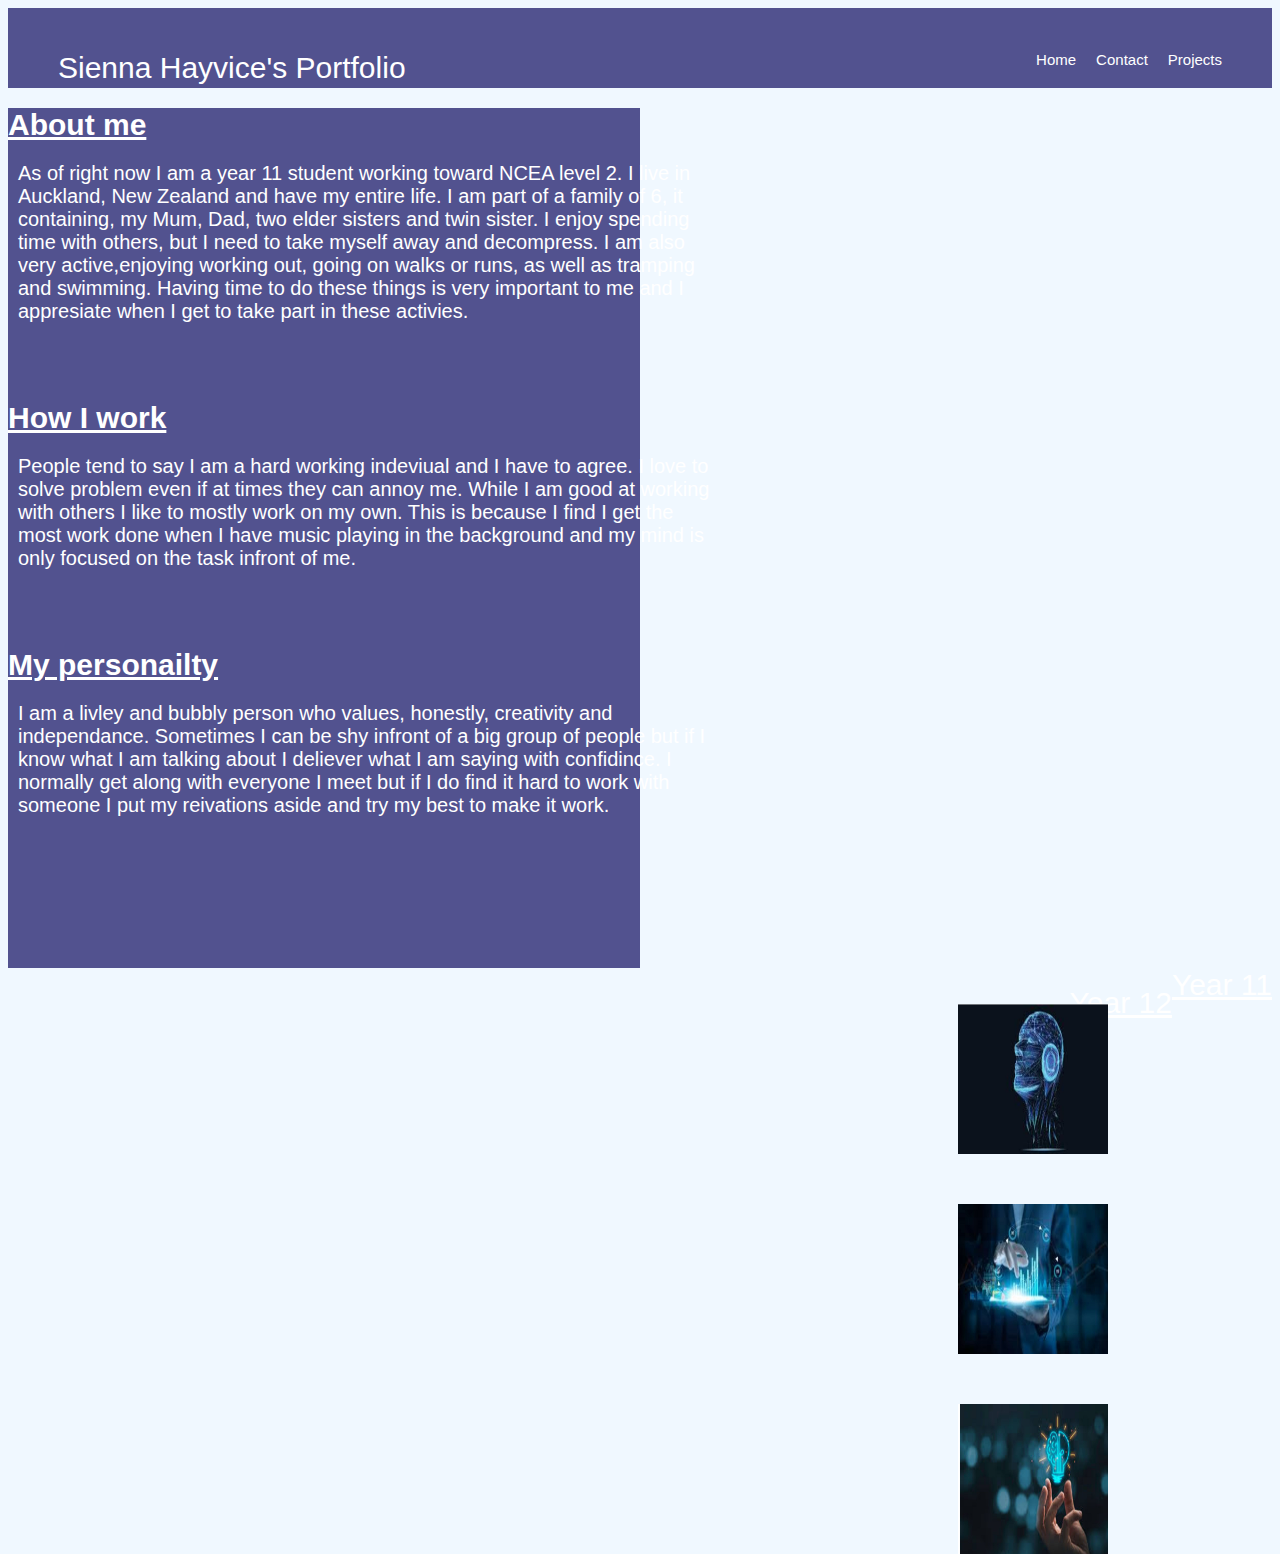
<file: index.html>
<!DOCTYPE html>
<html lang="en">
<head>
    <meta charset="UTF-8">
    <meta name="viewport" content="width=device-width, initial-scale=1.0">
    <title>Sienna Hayvice Y11 portfolio</title>
<link rel="stylesheet" href="style.css"/>
</head>
<body>
    <div class="navbar">
        <div class="dropdown">
        <button class="dropbtn">Projects
        <i class="fa fa-caret-down"></i>
    </button>
    <div class="dropdown-content">
        <a href="year11p.html">Year 11</a>
        <a href="year12p.html">Year 12</a>
        <a href="year13p.html">Year 13</a>
           </div>
        </div>
        <a href="contact.html">Contact</a>
        <a href="index.html">Home</a>
        <a href="#Title" class="split">Sienna Hayvice's Portfolio</a>
    </div>
 </div>
    <div class="container">
        <h1>About me</h1>
        <p>As of right now I am a year 11 student working toward NCEA level 2. I live in Auckland, New Zealand and have my entire life. I am part of a family of 6, it containing, my Mum,
            Dad, two elder sisters and twin sister. I enjoy spending time with others, but I need to take myself away and decompress. I am also very active,enjoying working out, 
            going on walks or runs, as well as tramping and swimming. Having time to do these things is very important to me and I appresiate when I get to take
            part in these activies. </p>
            <br>
        <h1>How I work</h1>
        <p>People tend to say I am a hard working indeviual and I have to agree. I love to solve problem even if at times they can annoy me. While I am good at working with others
            I like to mostly work on my own. This is because I find I get the most work done when I have music playing in the background and my mind is only focused on the task infront
            of me. </p>
            <br>
        <h1>My personailty</h1>
        <p>I am a livley and bubbly person who values, honestly, creativity and independance. Sometimes I can be shy infront of a big group of people but if I know what I am talking 
            about I deliever what I am saying with confidince. I normally get along with everyone I meet but if I do find it hard to work with someone I put my reivations aside and 
            try my best to make it work. </p>  
    </div>
    <div class="container2">
        <a href="year11p.html">Year 11</a>
        <br>
        <a href="year12p.html">Year 12</a>
        <br>
        <a href="year13p.html">Year 13</a>
    </div>
    
    <div class="imgcontainer1">
    <img src="techface.jpg" alt="Year11 tech">
</div>
  
<div class="imgcontainer2">
    <img src="hoverthing.jpg" alt="Year12 tech">
</div>

<div class="imgcontainer3">
    <img src="lightblub.jpg" alt="Year12 tech">
</div>

</body>
</html>
</file>
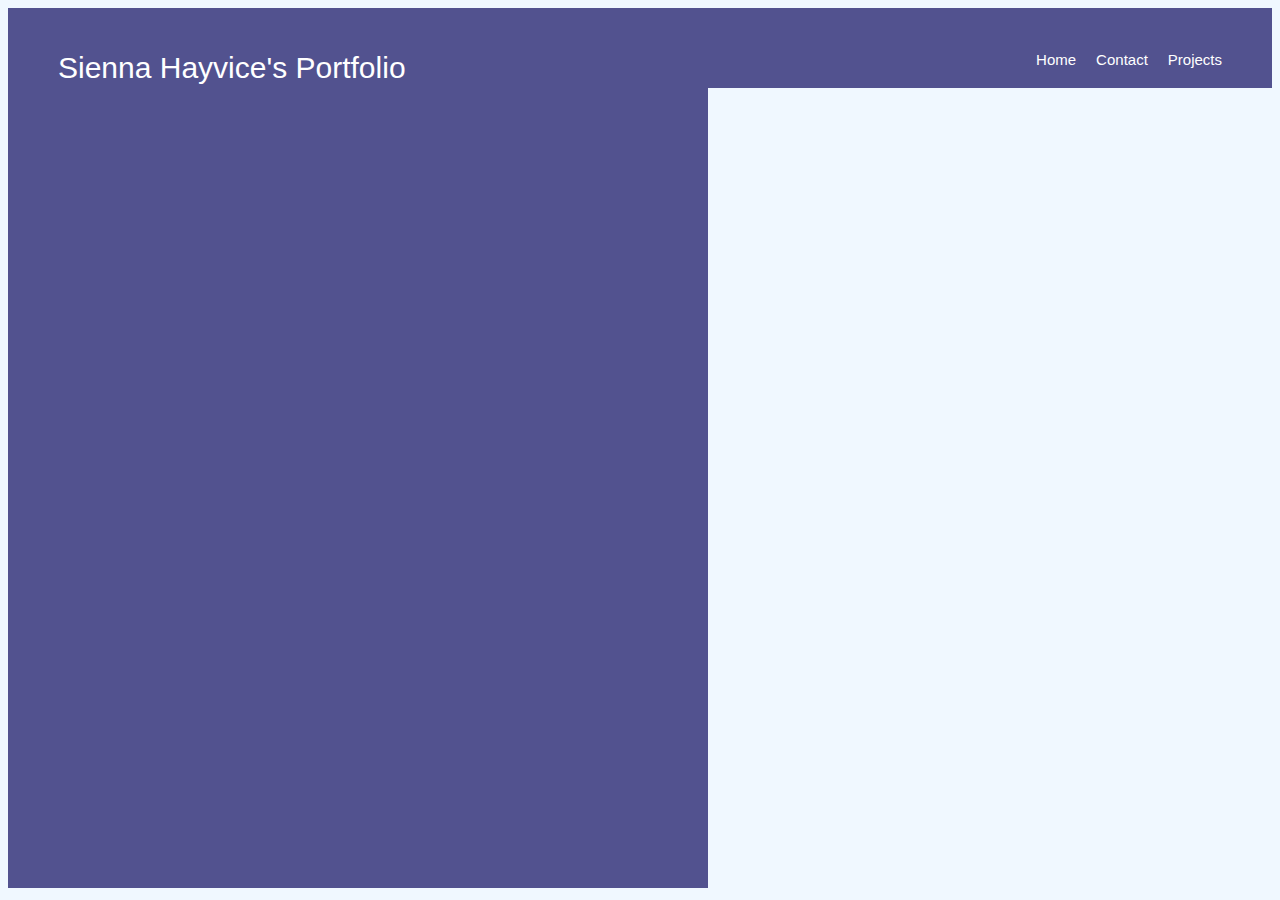
<file: contact.html>
<link rel="stylesheet" href="style.css"/>
<head>
 <title>
  Empty box
 </title>
 <style>
  .emptybox {
   width: 700px;
   height: 800px;
   background-color: rgb(82, 82, 143);
  }
 </style>
</head>
<body>
<div class="navbar">
    <div class="dropdown">
    <button class="dropbtn">Projects
    <i class="fa fa-caret-down"></i>
</button>
<div class="dropdown-content">
    <a href="#year11p">Year 11</a>
    <a href="#year12p">Year 12</a>
    <a href="#year13p">Year 13</a>
       </div>
    </div>
    <a href="contact.html">Contact</a>
    <a href="index.html">Home</a>
    <a href="#Title" class="split">Sienna Hayvice's Portfolio</a>
</div>
</div>
<div class="emptybox"></div>
</body>
</file>
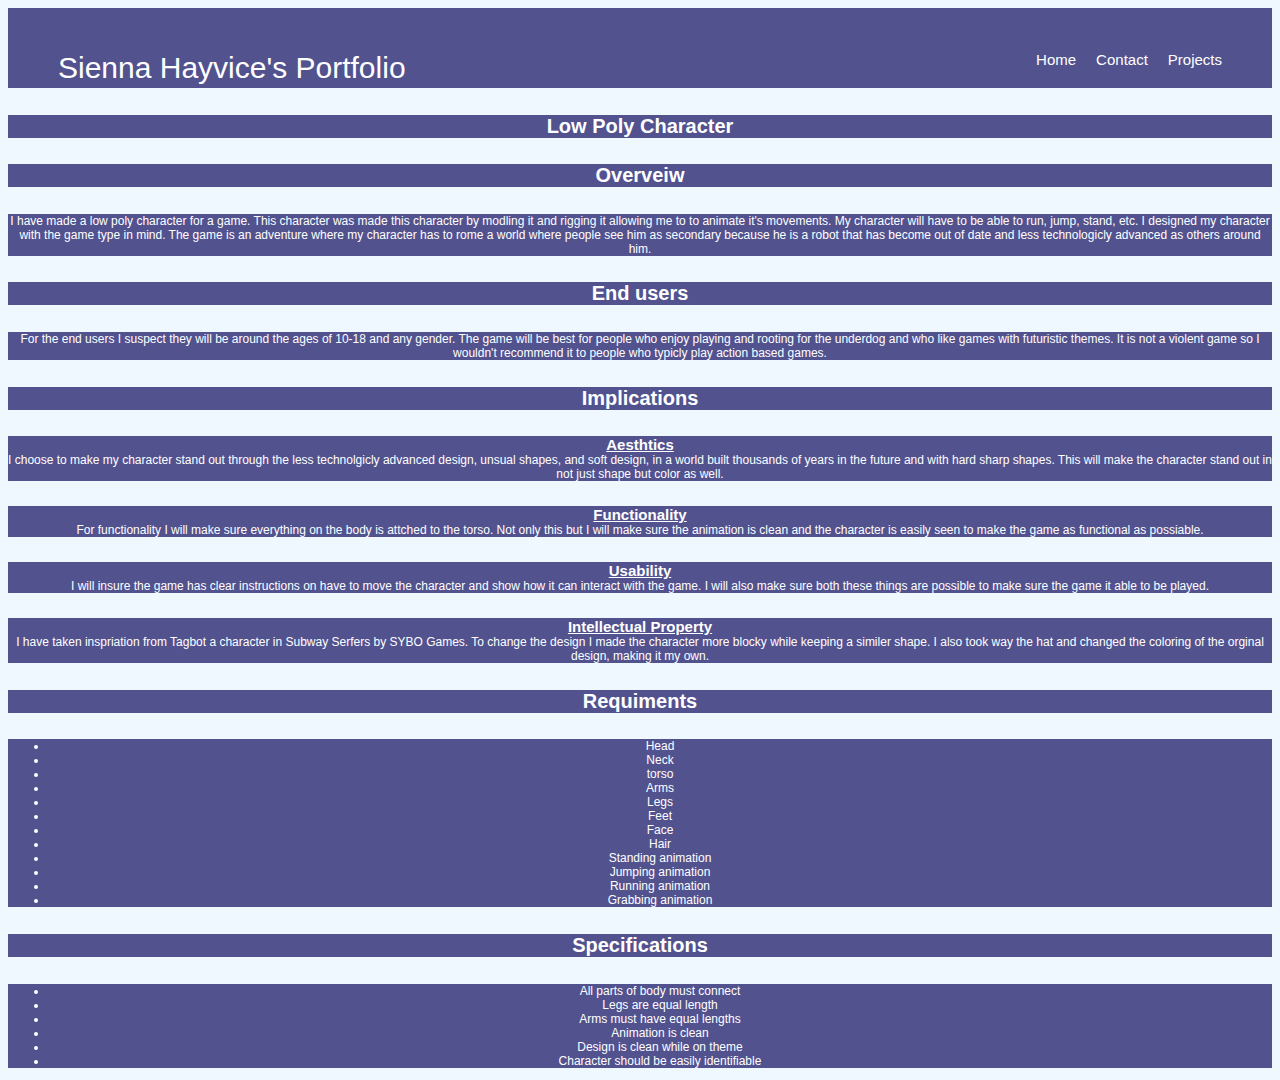
<file: year11p.html>
<link rel="stylesheet" href="style.css"/>

<body>
<div class="navbar">
    <div class="dropdown">
    <button class="dropbtn">Projects
    <i class="fa fa-caret-down"></i>
</button>
<div class="dropdown-content">
    <a href="year11p.html">Year 11</a>
    <a href="year12p.html">Year 12</a>
    <a href="year13p.html">Year 13</a>
       </div>
    </div>
    <a href="contact.html">Contact</a>
    <a href="index.html">Home</a>
    <a href="#Title" class="split">Sienna Hayvice's Portfolio</a>
</div>
</div>
    
    <h4>Low Poly Character</h4>
    <h4>Overveiw</h4>

    <div class="y11p">
        <p>I have made a low poly character for a game. This character was made this character by modling it and rigging it allowing me to to animate it's movements. My character
             will have to be able to run, jump, stand, etc. I designed my character with the game type in mind. The game is an adventure where my character has to rome a world 
             where people see him as secondary because he is a robot that has become out of date and less technologicly advanced as others around him.
        </p>

    <h4>End users</h4>
        <p>For the end users I suspect they will be around the ages of 10-18 and any gender. The game will be best for people who enjoy playing and rooting for the underdog and who
            like games with futuristic themes. It is not a violent game so I wouldn't recommend it to people who typicly play action based games. 
        </p>

    <h4>Implications</h4>
    <h5>Aesthtics</h5>
    <p>I choose to make my character stand out through the less technolgicly advanced design, unsual shapes, and soft design, in a world built thousands of years in the future and 
        with hard sharp shapes. This will make the character stand out in not just shape but color as well. 
    </p>
    <h5>Functionality</h5>
    <p>For functionality I will make sure everything on the body is attched to the torso. Not only this but I will make sure the animation is clean and the character is easily seen 
        to make the game as functional as possiable. 
    </p>
    <h5> Usability</h5>
    <p>I will insure the game has clear instructions on have to move the character and show how it can interact with the game. I will also make sure both these things are possible
        to make sure the game it able to be played.  
    </p>
    <h5>Intellectual Property</h5>
    <p>I have taken inspriation from Tagbot a character in Subway Serfers by SYBO Games. To change the design I made the character more blocky while keeping a similer shape. I 
        also took way the hat and changed the coloring of the orginal design, making it my own.
    </p>
    </div>

    <h4>Requiments</h4>
    <div class="y11pul">
        <ul>
           <li>Head</li> 
           <li>Neck</li>
           <li>torso</li>
           <li>Arms</li>
           <li>Legs</li>
           <li>Feet</li>
           <li>Face</li>
           <li>Hair</li>
           <li>Standing animation</li>
           <li>Jumping animation</li>
           <li>Running animation</li>
           <li>Grabbing animation</li>
        </ul>
    <h4>Specifications</h4>
        <ul>
        <li>All parts of body must connect</li>
        <li>Legs are equal length</li>
        <li>Arms must have equal lengths</li>
        <li>Animation is clean</li>
        <li>Design is clean while on theme</li>
        <Li>Character should be easily identifiable</Li>
    </ul>
    </div>
</file>
<file: style.css>
body {
    background-color: aliceblue;
}

.container {
    width: 100%;
    height: 860px;
    background: linear-gradient(
        to right,
        rgb(82, 82, 143) 0%,
        rgb(82, 82, 143) 50%,
        aliceblue 50%,
        aliceblue 100%
    );
}

.container2 a {
    color: white;
    text-align: right;
    float: right;
    font-family:Arial, Helvetica, sans-serif;
    font-size: 30px;
}

.navbar {
    background-color: rgb(82, 82, 143);
   display: block;
   padding: 40px;
}

.navbar a {
    color: white;
    float: right;
    text-align: center;
    font-size: 15px;
    padding: 3px 10px;
    text-decoration: none;
    font-family:Arial, Helvetica, sans-serif;
}

.navbar a.split {
    color: white;
    float: left;
    text-align: left;
    font-size: 30px;
}

.dropdown {
    float: right;
    overflow: hidden;
}
.dropdown .dropbtn {
    color: white;
    text-align: center;
    font-size: 15px;
    padding: 3px 10px;
    text-decoration: none;
    font-family:Arial, Helvetica, sans-serif;
    border: none;
    outline: none;
    background-color:rgb(82, 82, 143);
    min-width: 30px;
    box-shadow: 0px 8px 16px 0px white;
    z-index: 1;
}

.dropdown-content a {
    float: none;
    color: white;
    text-align: center;
    text-decoration: none;
    display: block;
    padding: 3px 10px;
}

.dropdown-content a:hover {
    background-color: gray;
}

.dropdown:hover .dropdown-content {
    display: block;
}

.dropdown-content {
    position: absolute;
    display: none;
    background-color: rgb(82, 82, 143);

}

img {
    height: 100%;
    width: 100%;
    position: absolute;
}

h1 {
    text-align: left;
    color: white;
    font-family:Arial, Helvetica, sans-serif;
    font-size: 30px;
    margin-bottom: 0px;
    text-decoration: underline;
    width: 720px;
}

h2 {
    text-align: left;
    color: white;
    font-family:Arial, Helvetica, sans-serif;
    font-size: 30px;
    text-decoration: underline;
}

h3 {
    text-align: left;
    text-decoration: underline;
    color: white;
    font-family:Arial, Helvetica, sans-serif;
    font-size: 30px;
    background-color: rgb(82, 82, 143);
}

h4 {
    text-align: center;
    color: white;
    font-family:Arial, Helvetica, sans-serif;
    font-size: 20px;
    background-color: rgb(82, 82, 143);
}

h5 {
    text-align: center;
    color: white;
    font-family:Arial, Helvetica, sans-serif;
    font-size: 15px;
    background-color:rgb(82, 82, 143);
    margin-bottom: 0px;
    text-decoration: underline;
}

ul {
    text-align: center;
    color: white;
    font-family:Arial, Helvetica, sans-serif;
    background-color: rgb(82, 82, 143);
    font-size: 12px;
}

.y11p p {
    margin-top: 0px;
    text-align: center;
    color: white;
    font-family:Arial, Helvetica, sans-serif;
    background-color: rgb(82, 82, 143);
    font-size: 12px;
}


.container p {
    text-align: left;
    color: white;
    font-family:Arial, Helvetica, sans-serif;
    padding: 20px 10px;
    margin-top: 0px;
    width: 700px;
}

p {
    color: white;
    font-family:Arial, Helvetica, sans-serif;
    font-size: 20px;
    text-align: center;
}

.bgimg {
    background-image: url('comingsoontech.jpeg');
    height: 100%;
    width: 100%;
    background-position: center;
    background-size: cover;
    position: relative;
    color: white;
    font-family: Arial, Helvetica, sans-serif;
    font-size: 30px;
}

.middle {
    position: absolute;
    top: 50%;
    bottom: 50%;
   transition: translate(-50%, -50%);
    text-align: center;
}

hr {
    margin: auto;
    width: 40%;
}

.imgcontainer1 img {
    height: 150px;
    width: 150px;
    transform: translate(950px, 0px);
}
.imgcontainer2 img {
    height: 150px;
    width: 150px;
    transform: translate(950px, 200px);
}
.imgcontainer3 img {
    height: 150px;
    width: 150px;
    transform: translate(950px, 400px);
    
}
</file>
